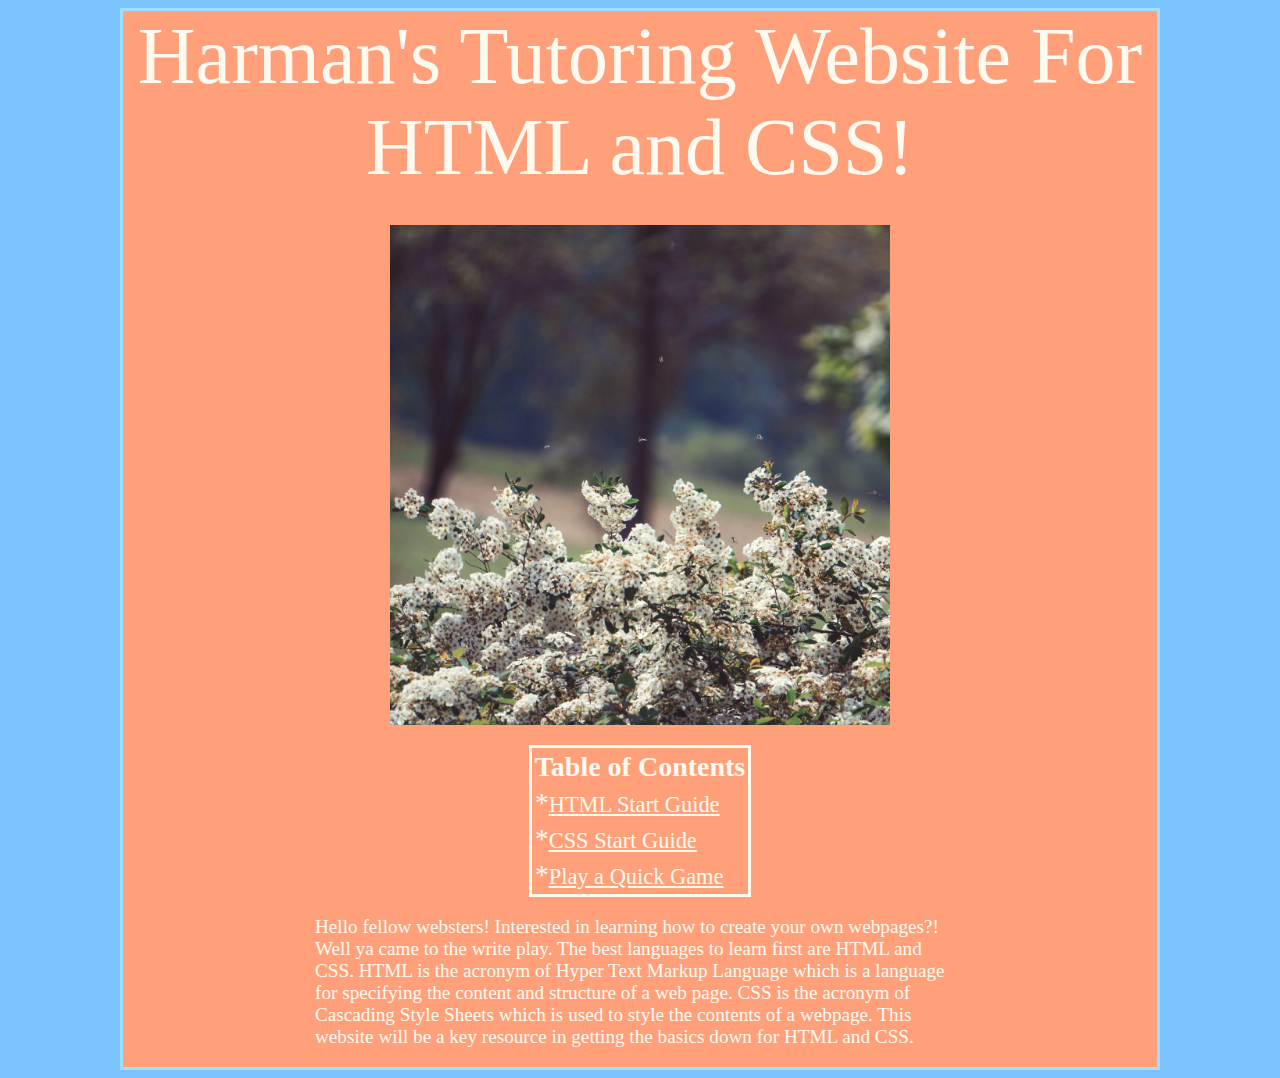
<file: tutoringWebsite/src/html/index.html>
<!DOCTYPE html>
<!--
 Your website has a home page, a page for tutoring HTML5 and a page for tutoring CSS. The homepage describes the
 purpose of this website and has a Table of Contents, each item can be clicked by the users to go to a page for
 that item.

 To make your homepage interesting, provide a link to a page that allows the users to play a game. This game generates
 integer between 0(inclusive) and 1000(exclusive) and prompts the user to enter an integer with at most 3 digits. This
 game needs to user pay $1 to play. If the integer entered by the user matches the integer generated in any order, the
 user wins $249 and s/he losses the $1 payed.

 Your website should answer all the questions in quiz #1 aesthetically and cohesively (don't make it like a quiz)

 Your website should also cover grouped CSS selector, context dependent selectors, font properties , text properties
 and CSS pseudo-classes.

 For each concept or style, you need to have a description, example code and example display. Recall that you need to
 use code to display special characters. for example, your page may display the following when you discuss inline CSS.
    CODE ON SHEET
 -->
<html>
<head>
    <title>Tutoring website</title>
    <meta charset="UTF-8">
    <meta name="viewport" content="width=device-width, initial-scale=1.0">
    <link rel="stylesheet" type="text/css" href="../css/main.css">
</head>
<header id="header">
    Harman's Tutoring Website For HTML and CSS!
</header>

<body class="body">
<center><img id="flowerImage" src="../img/flower.jpg" alt="Image link is broken" width="500px" height="500px"></center>

<table id="tableOfContents" style="font-size: 175%" align="center">
    <tr>
        <th>Table of Contents</th>
    </tr>
    <tr>
        <td> *<A class="links" href="htmlPage.html" style="font-size: 80%">HTML Start Guide</A></td>
    </tr>
    <tr>
        <td> *<A class="links" href="cssPage.html" style="font-size: 80%">CSS Start Guide</A></td>
    </tr>
    <tr>
        <td> *<A class="links" href="dollarPage.html" style="font-size: 80%">Play a Quick Game</A></td>
    </tr>
</table>

<p id="headerDescription"> Hello fellow websters! Interested in learning how to create your own webpages?!
    Well ya came to the write play. The best languages to learn first are HTML and CSS. HTML is the acronym of
    Hyper Text Markup Language which is a language for specifying the content and structure of a web page.
    CSS is the acronym of Cascading Style Sheets which is used to style the contents of a webpage.
    This website will be a key resource in getting the basics down for HTML and CSS.
</p>
</body>
</html>
</file>
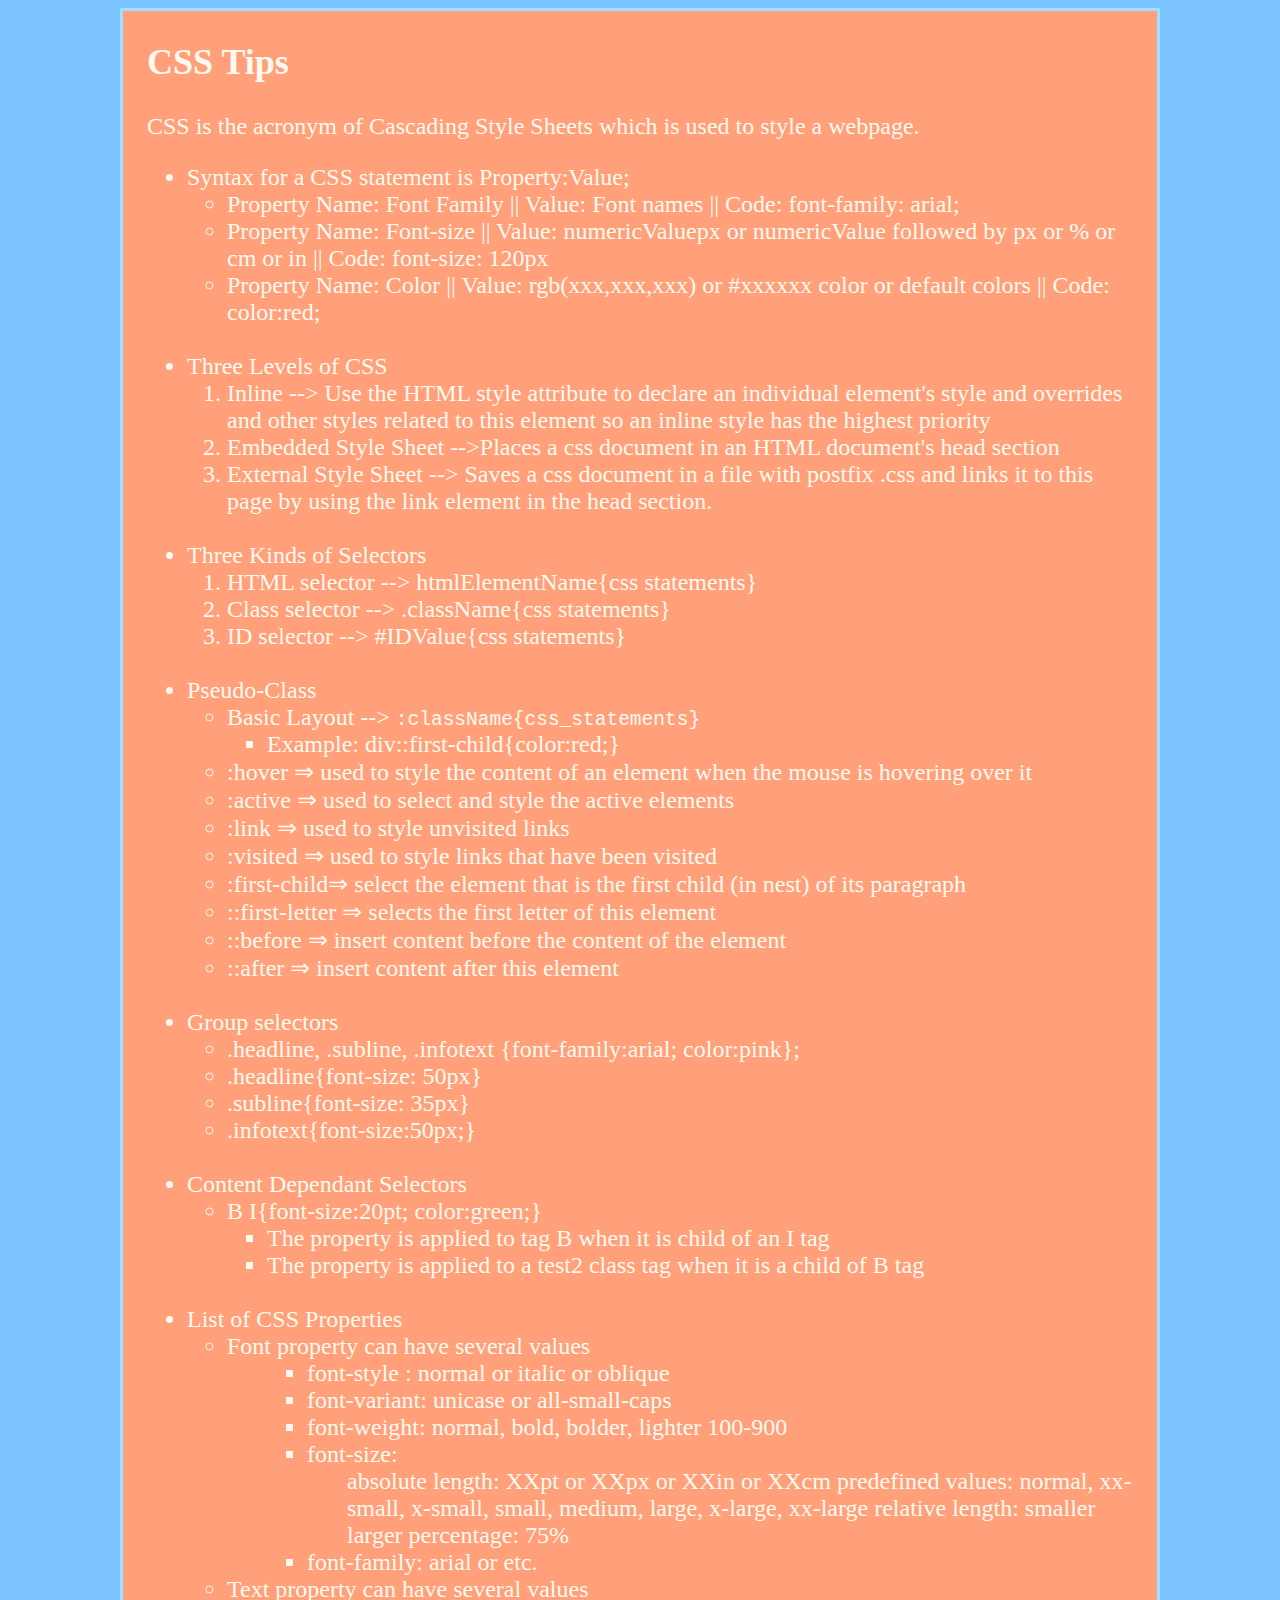
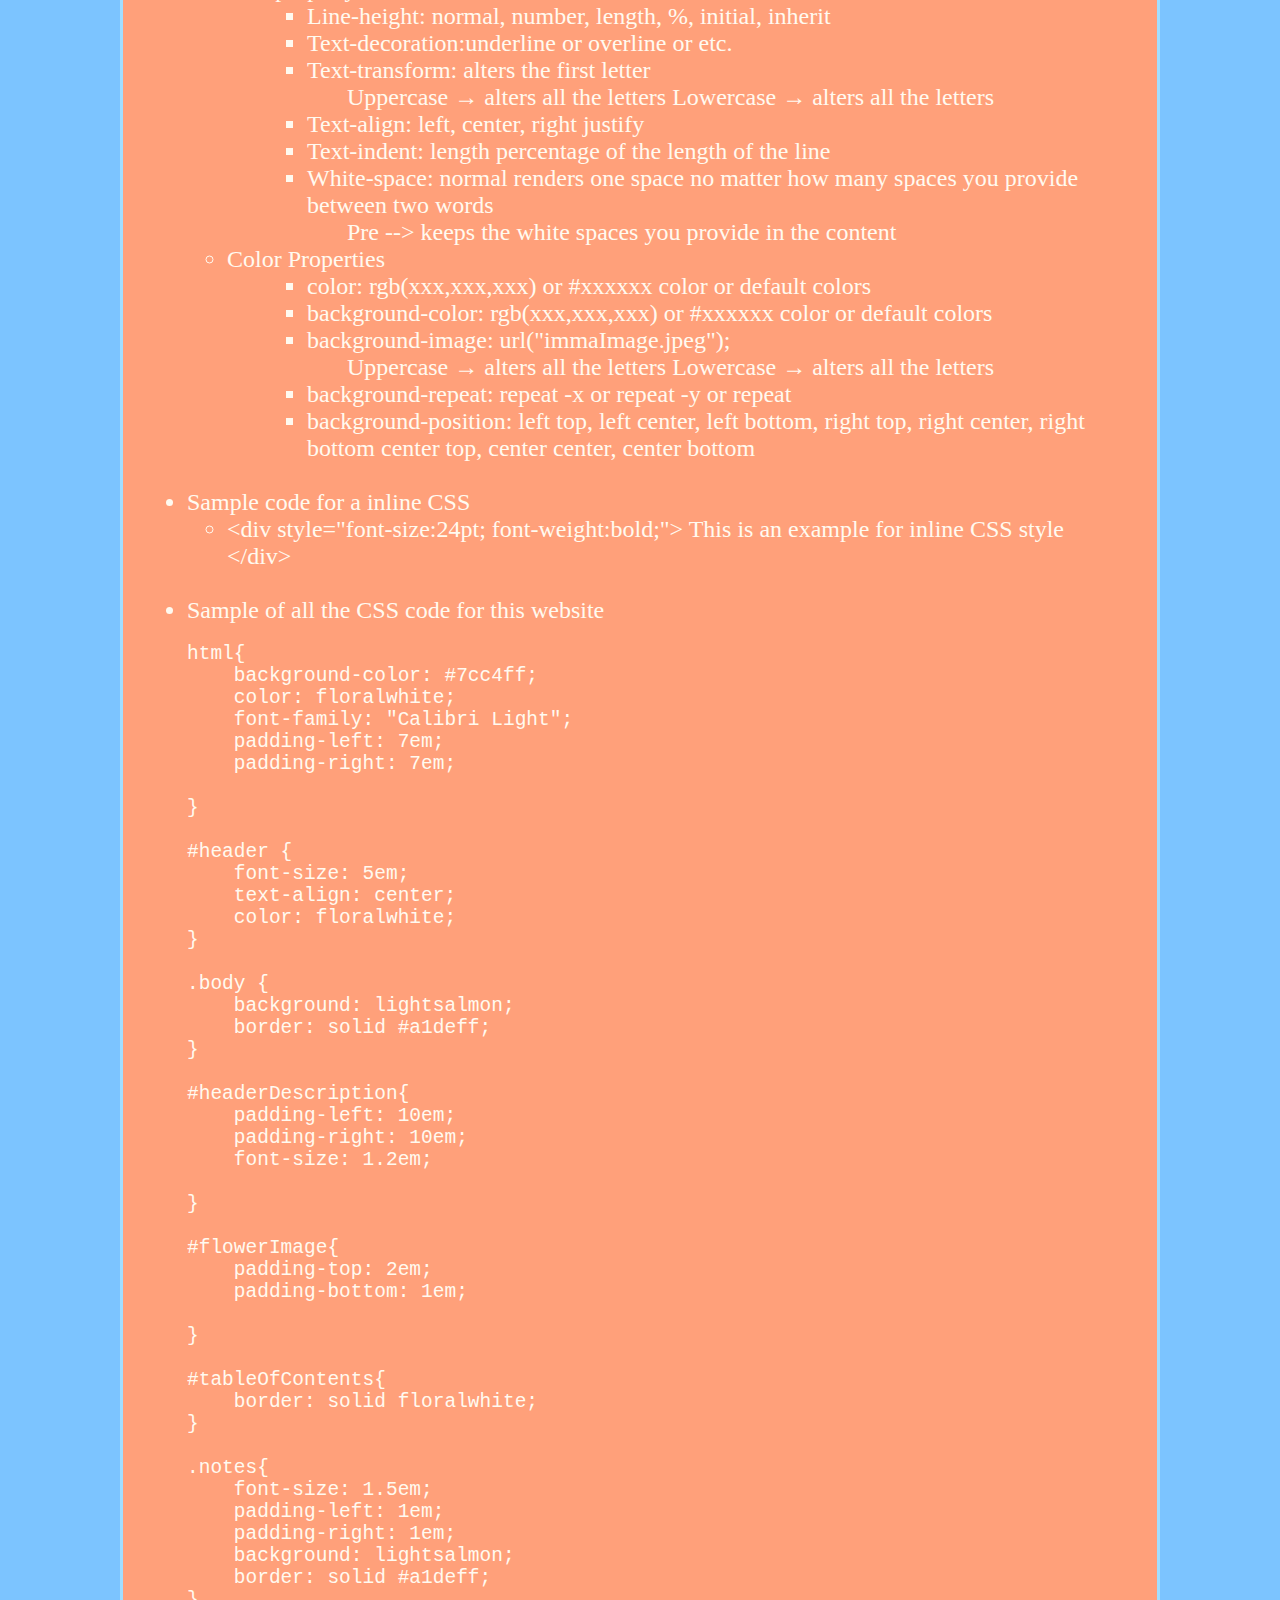
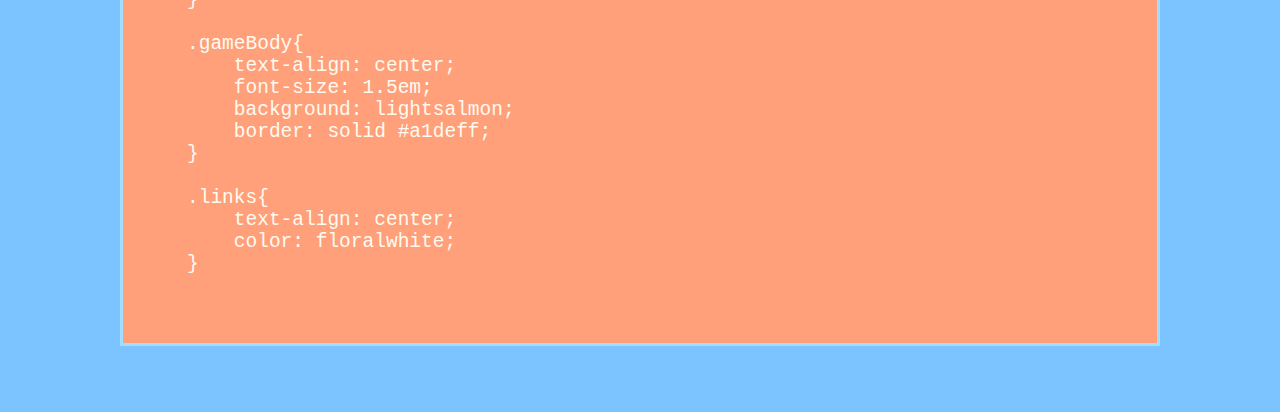
<file: tutoringWebsite/src/html/cssPage.html>
<!DOCTYPE html>
<html lang="en">
<head>
    <meta charset="UTF-8">
    <title>Learning CSS</title>
    <link rel="stylesheet" type="text/css" href="../css/main.css">
</head>
<body class="notes">
<H2>CSS Tips</H2>
CSS is the acronym of Cascading Style Sheets which is used to style a webpage.
<ul>
    <li> Syntax for a CSS statement is Property:Value;
        <ul>
            <li>Property Name: Font Family || Value: Font names || Code: font-family: arial;</li>
            <li>Property Name: Font-size || Value: numericValuepx or numericValue followed by px or % or cm or in ||
                Code:
                font-size: 120px
            </li>
            <li>Property Name: Color || Value: rgb(xxx,xxx,xxx) or #xxxxxx color or default colors || Code: color:red;
            </li>
        </ul>
    </li>
    <br>
    <li>
        Three Levels of CSS
        <ol>
            <li>Inline --> Use the HTML style attribute to declare an individual element's style and overrides
                and other styles related to this element so an inline style has the highest priority
            </li>
            <li>Embedded Style Sheet -->Places a css document in an HTML document's head section</li>
            <li>External Style Sheet --> Saves a css document in a file with postfix .css and links it to this page
                by using the link element in the head section.
            </li>
        </ol>
    </li>
    <br>
    <li>
        Three Kinds of Selectors
        <ol>
            <li>HTML selector --> htmlElementName{css statements}</li>
            <li>Class selector --> .className{css statements}</li>
            <li>ID selector --> #IDValue{css statements}</li>
        </ol>
    </li>
    <br>
    <li>
        Pseudo-Class
        <ul>
            <li>Basic Layout --> <code>:className{css_statements} </code>
                <ul>
                    <li>Example: div::first-child{color:red;}</li>
                </ul>
            </li>
            <li>:hover ⇒ used to style the content of an element when the mouse is hovering over it</li>
            <li>:active ⇒ used to select and style the active elements</li>
            <li>:link ⇒ used to style unvisited links</li>
            <li>:visited ⇒ used to style links that have been visited</li>
            <li>:first-child⇒ select the element that is the first child (in nest) of its paragraph</li>
            <li>::first-letter ⇒ selects the first letter of this element</li>
            <li>::before ⇒ insert content before the content of the element</li>
            <li>::after ⇒ insert content after this element</li>
        </ul>
    </li>
    <br>

    <li>
        Group selectors
        <ul>
            <li>.headline, .subline, .infotext {font-family:arial; color:pink};</li>
            <li>.headline{font-size: 50px}</li>
            <li>.subline{font-size: 35px}</li>
            <li>.infotext{font-size:50px;}</li>
        </ul>
    </li>
    <br>


    <li>
        Content Dependant Selectors
        <ul>
            <li>B I{font-size:20pt; color:green;}</li>
            <ul>
                <li>The property is applied to tag B when it is child of an I tag</li>
                <li>The property is applied to a test2 class tag when it is a child of B tag</li>
            </ul>
        </ul>
    </li>
    <br>

    <li>
        List of CSS Properties

        <ul>
            <li>Font property can have several values
                <ul>
                    <ul>
                        <li>font-style : normal or italic or oblique</li>
                        <li>font-variant: unicase or all-small-caps</li>
                        <li>font-weight: normal, bold, bolder, lighter 100-900</li>
                        <li>font-size:
                            <ul>
                                <il>absolute length: XXpt or XXpx or XXin or XXcm</il>
                                <il>predefined values: normal, xx-small, x-small, small, medium, large, x-large,
                                    xx-large
                                </il>
                                <il>relative length: smaller larger</il>
                                <il>percentage: 75%</il>

                            </ul>
                        </li>
                        <li>font-family: arial or etc.</li>

                    </ul>
                </ul>
            </li>
        </ul>

        <ul>
            <li>Text property can have several values
                <ul>
                    <ul>
                        <li>Line-height: normal, number, length, %, initial, inherit</li>
                        <li>Text-decoration:underline or overline or etc.</li>
                        <li>Text-transform: alters the first letter
                            <ul>
                                <il>Uppercase → alters all the letters</il>
                                <il>Lowercase → alters all the letters</il>
                            </ul>
                        </li>
                        <li>Text-align: left, center, right justify</li>
                        <li>Text-indent: length percentage of the length of the line</li>
                        <li>White-space: normal renders one space no matter how many spaces you provide between two
                            words
                            <ul>
                                <il>Pre --> keeps the white spaces you provide in the content</il>
                            </ul>
                        </li>
                    </ul>
                </ul>
            </li>
        </ul>
    </li>
    <ul>
        <li>Color Properties
            <ul>
                <ul>
                    <li>color: rgb(xxx,xxx,xxx) or #xxxxxx color or default colors</li>
                    <li>background-color: rgb(xxx,xxx,xxx) or #xxxxxx color or default colors</li>
                    <li>background-image: url("immaImage.jpeg");
                        <ul>
                            <il>Uppercase → alters all the letters</il>
                            <il>Lowercase → alters all the letters</il>
                        </ul>
                    </li>
                    <li>background-repeat: repeat -x or repeat -y or repeat</li>
                    <li>background-position: left top, left center, left bottom, right top, right center, right bottom
                        center top, center center, center bottom
                    </li>
                </ul>
            </ul>
        </li>
    </ul>
    </li>
    <br>
    <li>
        Sample code for a inline CSS
        <ul>
            <li>&lt;div style="font-size:24pt; font-weight:bold;"&gt; This is an example for inline CSS style &lt;/div&gt;
            </li>
        </ul>
    </li>
    <br>
    <li> Sample of all the CSS code for this website
        <pre>html{
    background-color: #7cc4ff;
    color: floralwhite;
    font-family: "Calibri Light";
    padding-left: 7em;
    padding-right: 7em;

}

#header {
    font-size: 5em;
    text-align: center;
    color: floralwhite;
}

.body {
    background: lightsalmon;
    border: solid #a1deff;
}

#headerDescription{
    padding-left: 10em;
    padding-right: 10em;
    font-size: 1.2em;

}

#flowerImage{
    padding-top: 2em;
    padding-bottom: 1em;

}

#tableOfContents{
    border: solid floralwhite;
}

.notes{
    font-size: 1.5em;
    padding-left: 1em;
    padding-right: 1em;
    background: lightsalmon;
    border: solid #a1deff;
}

.gameBody{
    text-align: center;
    font-size: 1.5em;
    background: lightsalmon;
    border: solid #a1deff;
}

.links{
    text-align: center;
    color: floralwhite;
}

        </pre>
    </li>


</ul>

</body>
</html>
</file>
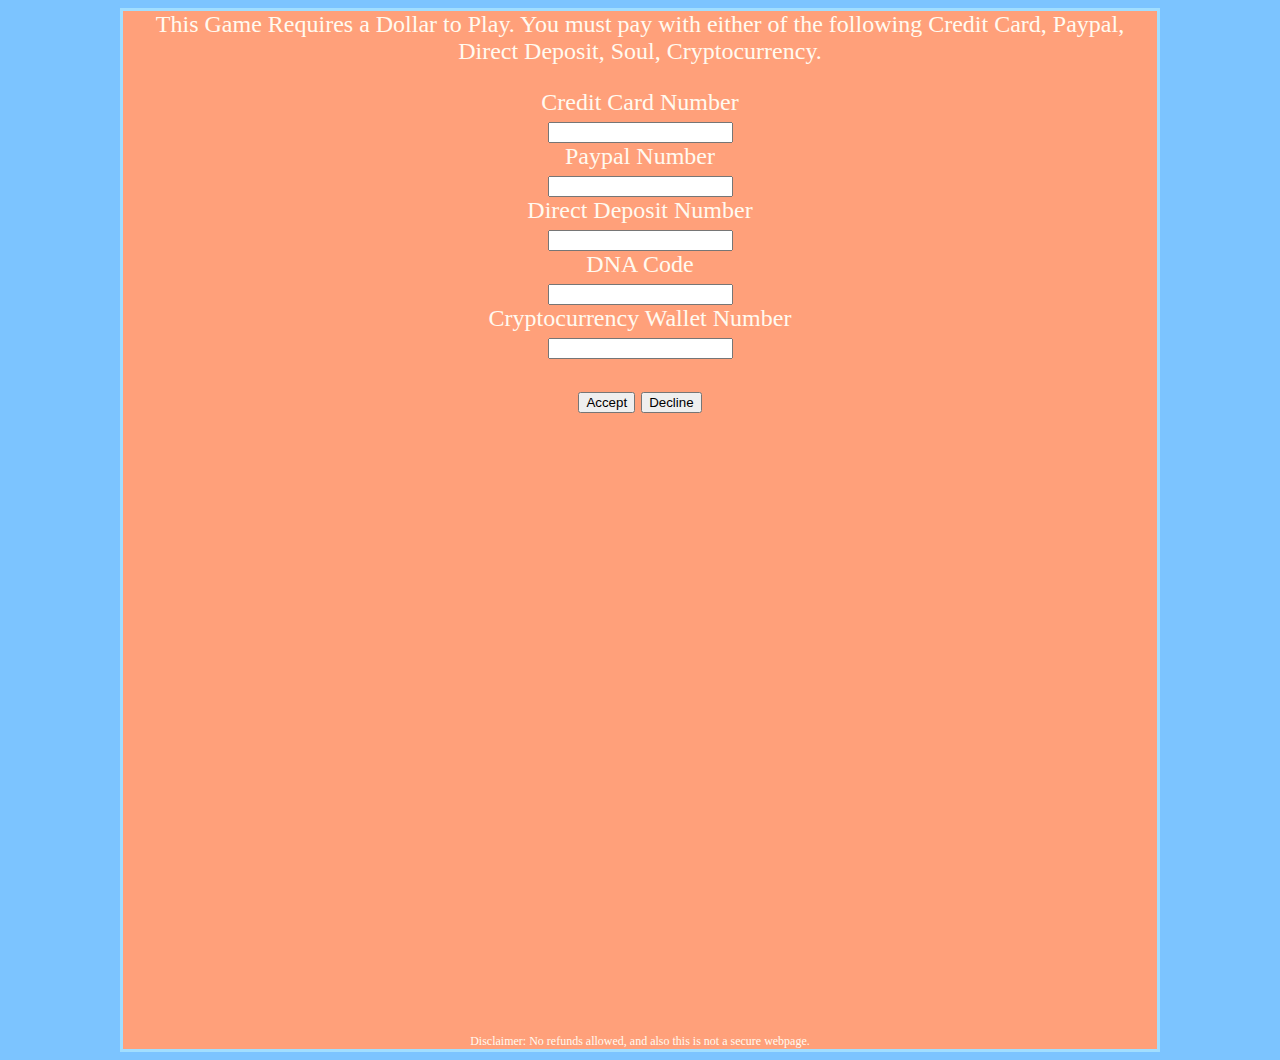
<file: tutoringWebsite/src/html/dollarPage.html>
<!DOCTYPE html>
<html lang="en">
<head>
    <meta charset="UTF-8">
    <title>Legal Document</title>
    <link rel="stylesheet" type="text/css" href="../css/main.css">
</head>
<body class="gameBody">
This Game Requires a Dollar to Play. You must pay with either of the following Credit Card, Paypal, Direct Deposit,
Soul, Cryptocurrency.

<p id="noPaymentInput"></p>

<div>Credit Card Number</div>
<input id="ccn" type="number"/>

<div>Paypal Number</div>
<input id="ppn" type="number"/>

<div>Direct Deposit Number</div>
<input id="ddn" type="number"/>

<div>DNA Code</div>
<input id="dnac" type="text"/>

<div>Cryptocurrency Wallet Number</div>
<input id="cwn" type="text"/>
<br/><br/>

<input id="acceptedButton" type="button" value="Accept">

<input id="declineButton" type="button" value="Decline">

<script type="text/javascript">

    //Checking for user input
    // if(document.getElementById("ccn").value.length > 0 ||
    //     document.getElementById("ppn").value.length > 0 ||
    //     document.getElementById("ddn").value.length > 0 ||
    //     document.getElementById("dnca").value.length > 0||
    //     document.getElementById("cwn").value.length > 0)
    // {
    document.getElementById("acceptedButton").onclick = function () {
        location.href = "gamePage.html";
    };
    // } else
    //     document.getElementById("noPaymentInput").value = "Please enter a payment option";

    document.getElementById("declineButton").onclick = function () {
        location.href = "index.html";
    };
</script>
</body>

<br/><br/><br/><br/><br/><br/><br/><br/><br/><br/><br/><br/><br/><br/><br/><br/><br/><br/><br/><br/>
<br/><br/><br/><br/>
<footer style="font-size: 12px">Disclaimer: No refunds allowed, and also this is not a secure webpage.</footer>
</html>
</file>
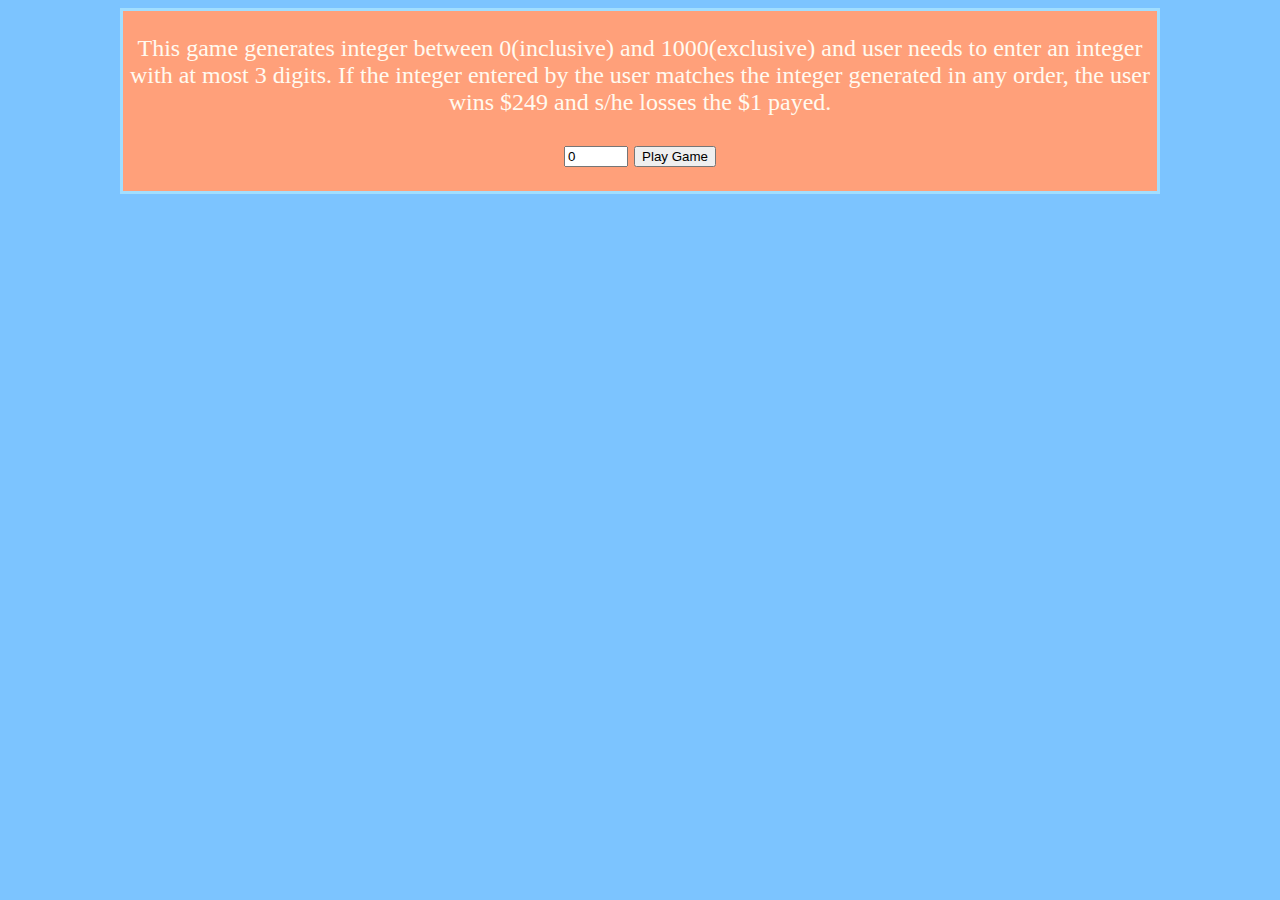
<file: tutoringWebsite/src/html/gamePage.html>
<!DOCTYPE html>
<html lang="en">
<head>
    <meta charset="UTF-8">
    <title>Betting Game</title>
    <script type="text/javascript" src="../javaScript/game.js"></script>
    <link rel="stylesheet" type="text/css" href="../css/main.css">
</head>
<body class="gameBody">

<p id="instructions">This game generates integer between 0(inclusive) and 1000(exclusive) and user needs to enter an
    integer with at most 3 digits. If the integer entered by the user matches the integer generated in any order, the
    user wins $249 and s/he losses the $1 payed.</p>

<input id="userInput" type="number" value="0" min="1" max="999"/>
<input id="enterButton" type="button" value="Play Game" onclick="start()"/>
<br/>
<output id="displayOutput"></output>
<p id="redirecting"></p>
<script type="text/javascript">
    document.getElementById("enterButton").onclick = function () {
        playGame()
    };
</script>
</body>
</html>
</file>
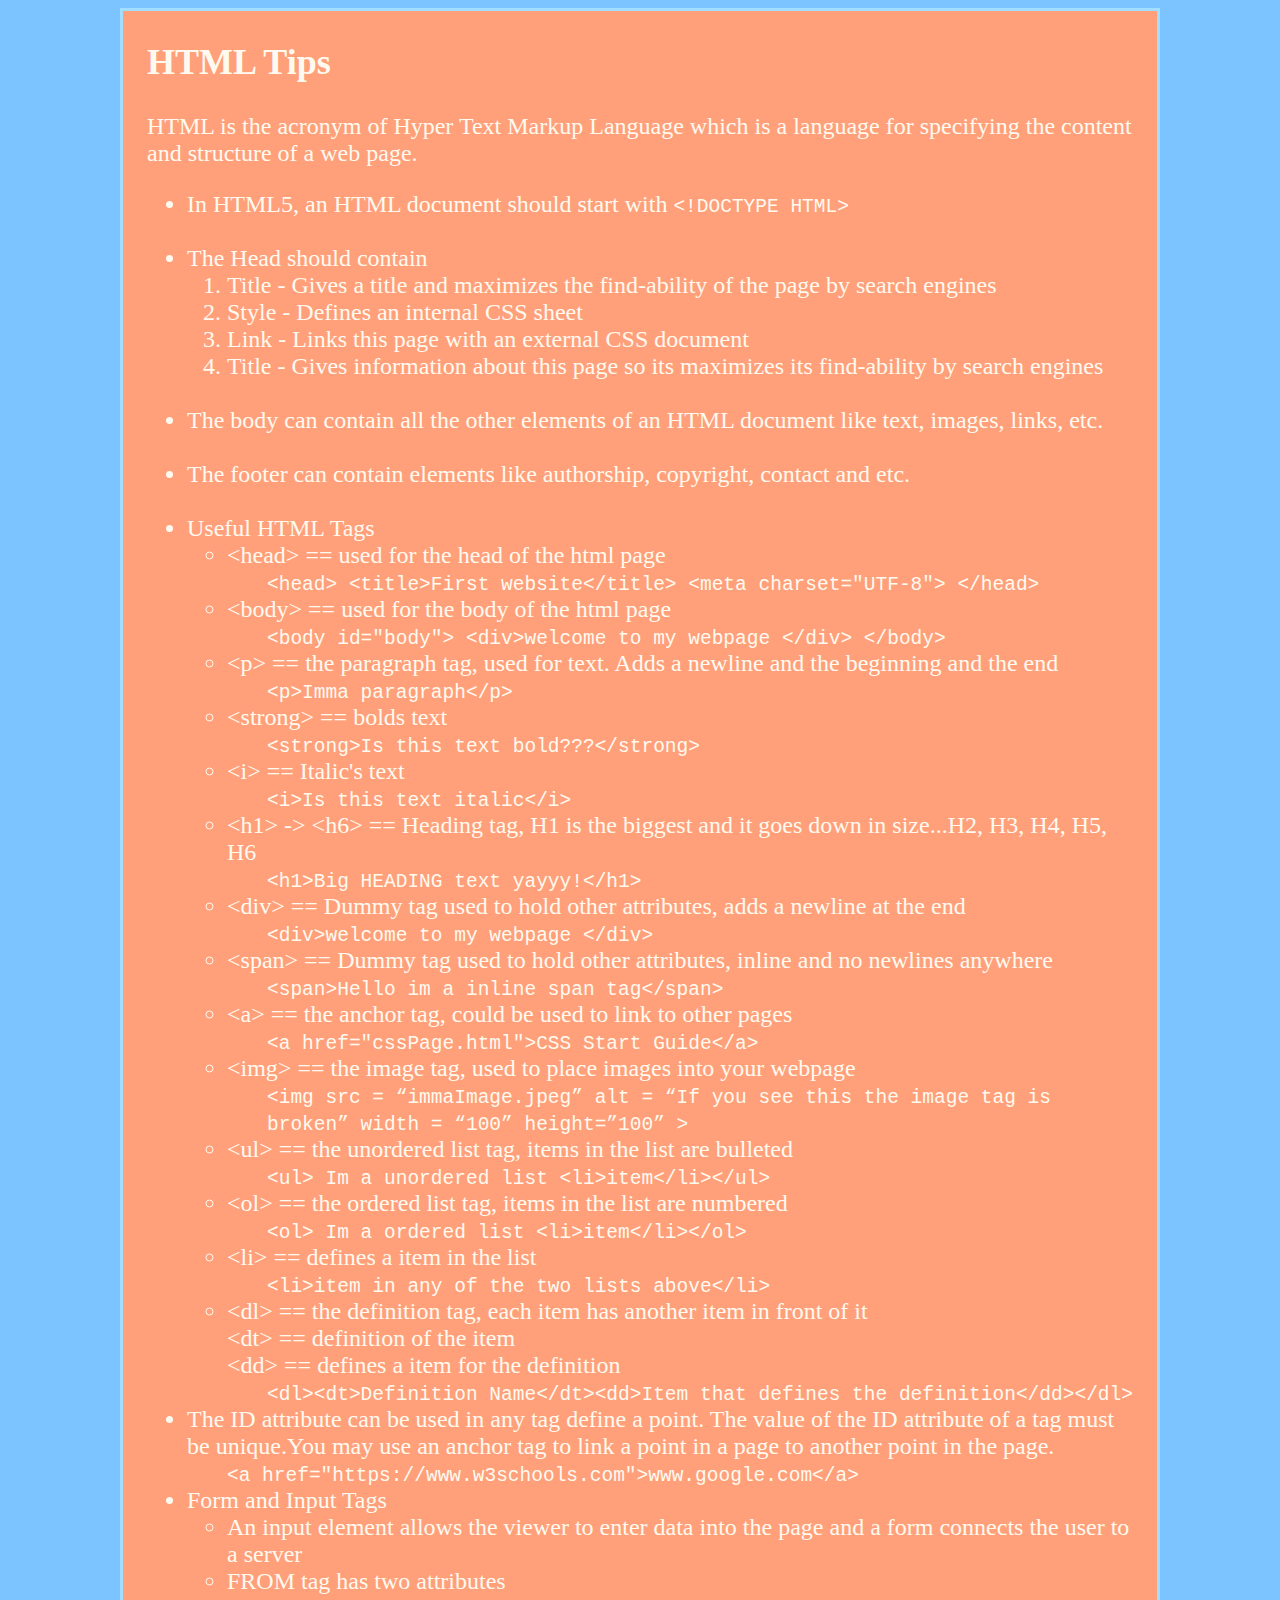
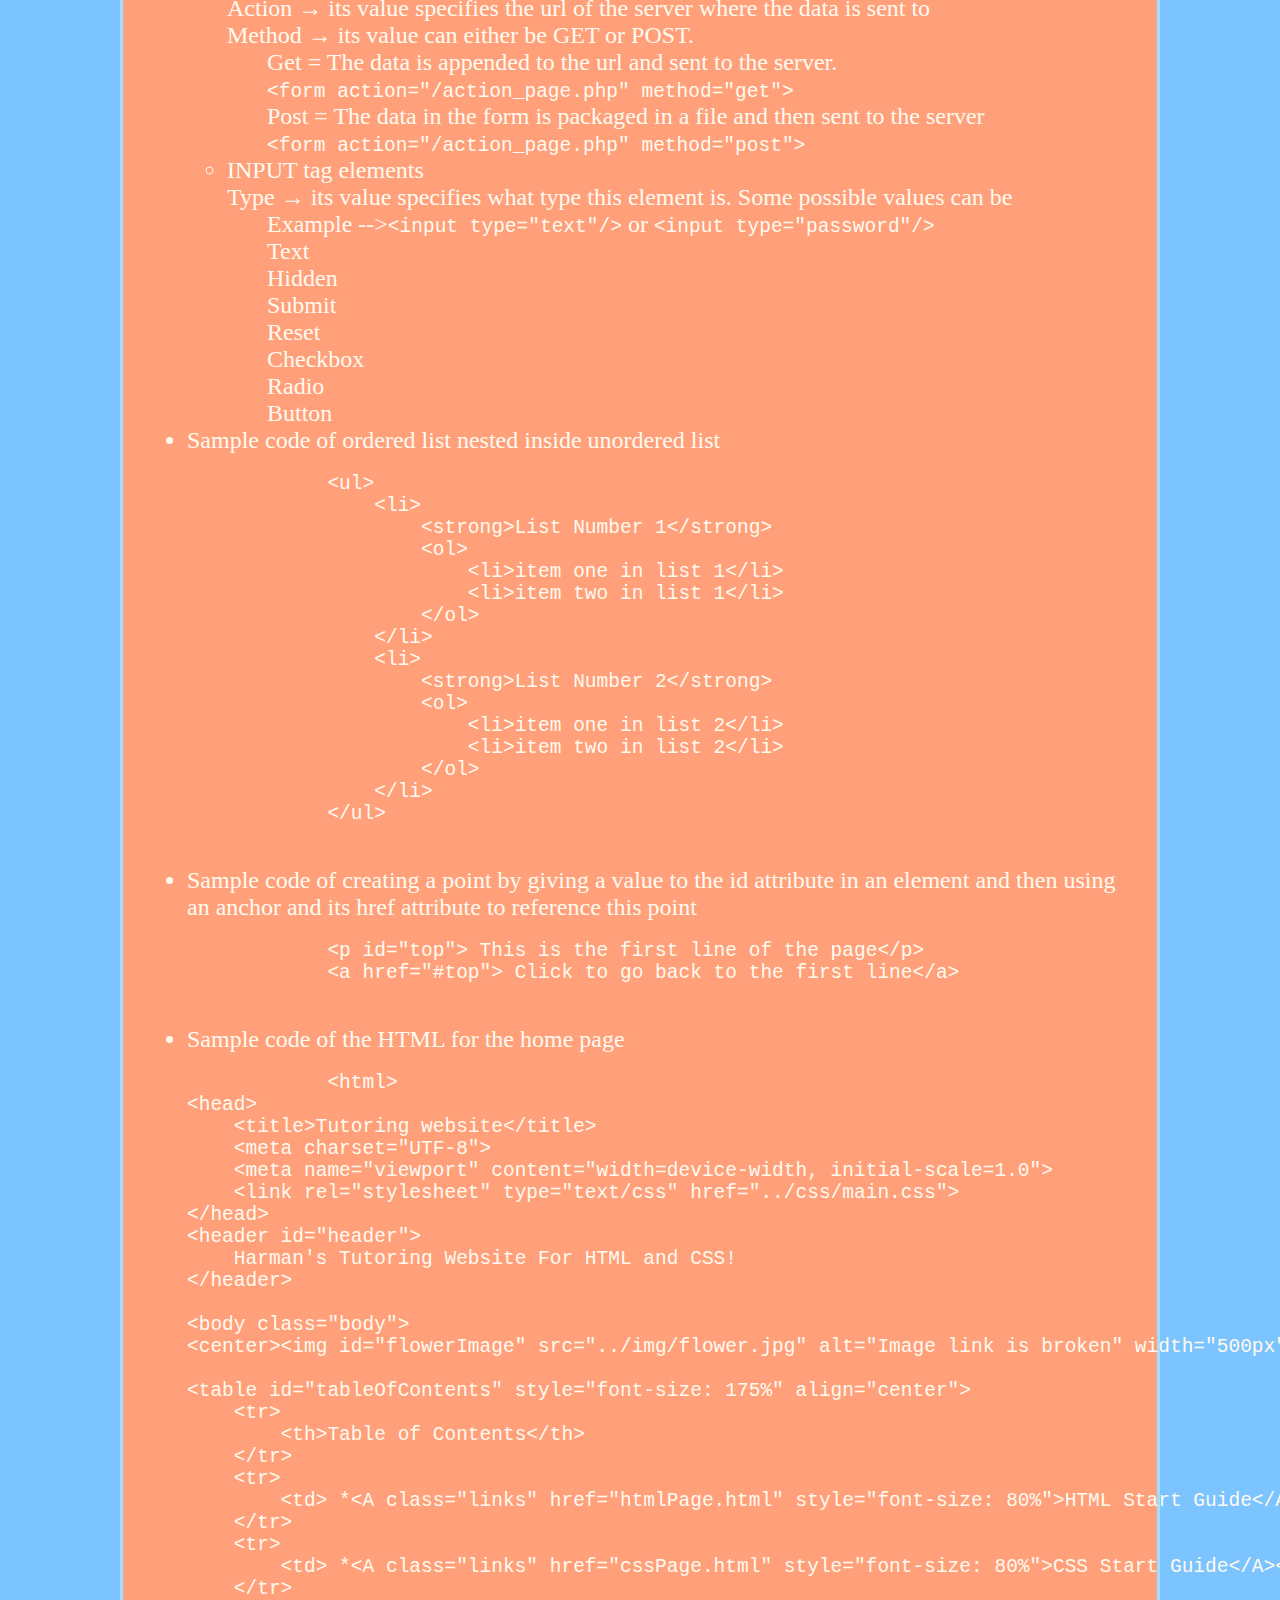
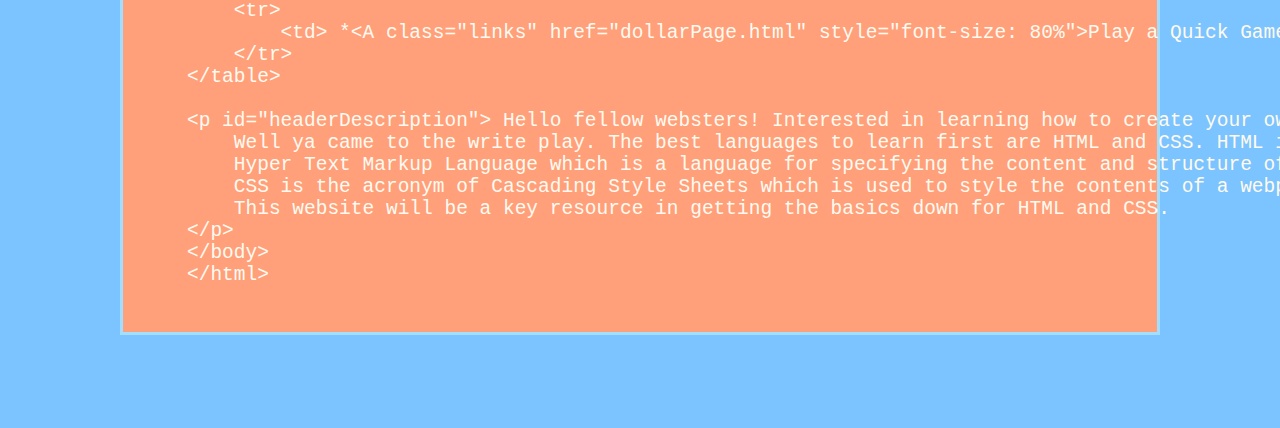
<file: tutoringWebsite/src/html/htmlPage.html>
<!DOCTYPE html>
<html lang="en">
<head>
    <meta charset="UTF-8">
    <title>Learning HTML</title>
    <link rel="stylesheet" type="text/css" href="../css/main.css">
</head>
<body class="notes">

<H2>HTML Tips</H2>

HTML is the acronym of Hyper Text Markup Language which is a language for specifying the content and structure of a web
page.

<ul>
    <li>In HTML5, an HTML document should start with <code> &lt;!DOCTYPE HTML&gt; </code></li>
    <br>
    <li>
        The Head should contain
        <ol>
            <li>Title - Gives a title and maximizes the find-ability of the page by search engines</li>
            <li>Style - Defines an internal CSS sheet</li>
            <li>Link - Links this page with an external CSS document</li>
            <li>Title - Gives information about this page so its maximizes its find-ability by search engines</li>
        </ol>
        <br>
    <li>The body can contain all the other elements of an HTML document like text, images, links, etc.</li>
    <br>
    <li>The footer can contain elements like authorship, copyright, contact and etc.</li>
    <br>
    <li>
        Useful HTML Tags
        <ul>
            <li>
                <dl>
                    <dt>&lt;head&gt; == used for the head of the html page</dt>
                    <dd><code>&lt;head&gt;
                        &lt;title&gt;First website&lt;/title&gt;
                        &lt;meta charset="UTF-8"&gt;
                        &lt;/head&gt;</code></dd>
                </dl>
            </li>
            <li>
                <dl>
                    <dt>&lt;body&gt; == used for the body of the html page</dt>
                    <dd><code>&lt;body id="body"&gt; &lt;div&gt;welcome to my webpage &lt;/div&gt; &lt;/body&gt;</code>
                    </dd>
                </dl>
            </li>

            <li>
                <dl>
                    <dt>&lt;p&gt; == the paragraph tag, used for text. Adds a newline and the beginning and the end</dt>
                    <dd><code>&lt;p&gt;Imma paragraph&lt;/p&gt;</code></dd>
                </dl>
            </li>


            <li>
                <dl>
                    <dt>&lt;strong&gt; == bolds text</dt>
                    <dd><code>&lt;strong&gt;Is this text bold???&lt;/strong&gt;</code></dd>
                </dl>
            </li>
            <li>
                <dl>
                    <dt>&lt;i&gt; == Italic's text</dt>
                    <dd><code>&lt;i&gt;Is this text italic&lt;/i&gt;</code></dd>
                </dl>
            </li>
            <li>
                <dl>
                    <dt>&lt;h1&gt; -&gt; &lt;h6&gt; == Heading tag, H1 is the biggest and it goes down in size...H2, H3,
                        H4, H5, H6
                    </dt>
                    <dd><code>&lt;h1&gt;Big HEADING text yayyy!&lt;/h1&gt;</code></dd>
                </dl>
            </li>
            <li>
                <dl>
                    <dt>&lt;div&gt; == Dummy tag used to hold other attributes, adds a newline at the end</dt>
                    <dd><code>&lt;div&gt;welcome to my webpage &lt;/div&gt;</code></dd>
                </dl>
            </li>
            <li>
                <dl>
                    <dt>&lt;span&gt; == Dummy tag used to hold other attributes, inline and no newlines anywhere</dt>
                    <dd><code>&lt;span&gt;Hello im a inline span tag&lt;/span&gt;</code></dd>
                </dl>
            </li>
            <li>
                <dl>
                    <dt>&lt;a&gt; == the anchor tag, could be used to link to other pages</dt>
                    <dd><code>&lt;a href="cssPage.html"&gt;CSS Start Guide&lt;/a&gt;</code></dd>
                </dl>
            </li>
            <li>
                <dl>
                    <dt>&lt;img&gt; == the image tag, used to place images into your webpage</dt>
                    <dd><code>&lt;img src = “immaImage.jpeg” alt = “If you see this the image tag is broken” width =
                        “100” height=”100” &gt;</code></dd>
                </dl>
            </li>
            <li>
                <dl>
                    <dt>&lt;ul&gt; == the unordered list tag, items in the list are bulleted</dt>
                    <dd><code>&lt;ul&gt; Im a unordered list &lt;li&gt;item&lt;/li&gt;&lt;/ul&gt;</code></dd>
                </dl>
            </li>
            <li>
                <dl>
                    <dt>&lt;ol&gt; == the ordered list tag, items in the list are numbered</dt>
                    <dd><code>&lt;ol&gt; Im a ordered list &lt;li&gt;item&lt;/li&gt;&lt;/ol&gt;</code></dd>
                </dl>
            </li>
            <li>
                <dl>
                    <dt>&lt;li&gt; == defines a item in the list</dt>
                    <dd><code>&lt;li&gt;item in any of the two lists above&lt;/li&gt;</code></dd>
                </dl>
            </li>
            <li>
                <dl>
                    <dt>&lt;dl&gt; == the definition tag, each item has another item in front of it</dt>
                    <dt>&lt;dt&gt; == definition of the item</dt>
                    <dt>&lt;dd&gt; == defines a item for the definition</dt>
                    <dd><code>&lt;dl&gt;&lt;dt&gt;Definition Name&lt;/dt&gt;&lt;dd&gt;Item that defines the definition&lt;/dd&gt;&lt;/dl&gt;</code>
                    </dd>
                </dl>
            </li>
        </ul>

    <li>
        <dl>
            <dt>The ID attribute can be used in any tag define a point. The value of the ID attribute of a tag must be
                unique.You may use an anchor tag to link a point in a page to another point in the page.
            </dt>
            <dd><code>&lt;a href="https://www.w3schools.com"&gt;www.google.com&lt;/a&gt;</code></dd>
        </dl>
    </li>

    </li>
    <li>
        Form and Input Tags
        <ul>
            <li>An input element allows the viewer to enter data into the page and a form connects the user to a
                server
            </li>
            <li>
                <dl>
                    FROM tag has two attributes
                    <dt>Action → its value specifies the url of the server where the data is sent to</dt>
                    <dt>Method → its value can either be GET or POST.</dt>
                    <dd>Get = The data is appended to the url and sent to the server.</dd>
                    <dd><code>&lt;form action="/action_page.php" method="get"&gt;</code></dd>
                    <dd>Post = The data in the form is packaged in a file and then sent to the server</dd>
                    <dd><code>&lt;form action="/action_page.php" method="post"&gt;</code></dd>
                </dl>
            </li>

            <li>
                <dl>
                    INPUT tag elements
                    <dt>Type → its value specifies what type this element is. Some possible values can be</dt>
                    <dd>Example --><code>&lt;input type="text"/&gt;</code> or <code> &lt;input
                        type="password"/&gt;</code></dd>
                    <dd>Text</dd>
                    <dd>Hidden</dd>
                    <dd>Submit</dd>
                    <dd>Reset</dd>
                    <dd>Checkbox</dd>
                    <dd>Radio</dd>
                    <dd>Button</dd>
                </dl>
            </li>
        </ul>
    </li>

    <li>
        Sample code of ordered list nested inside unordered list
        <pre>
            &lt;ul&gt;
                &lt;li&gt;
                    &lt;strong&gt;List Number 1&lt;/strong&gt;
                    &lt;ol&gt;
                        &lt;li&gt;item one in list 1&lt;/li&gt;
                        &lt;li&gt;item two in list 1&lt;/li&gt;
                    &lt;/ol&gt;
                &lt;/li&gt;
                &lt;li&gt;
                    &lt;strong&gt;List Number 2&lt;/strong&gt;
                    &lt;ol&gt;
                        &lt;li&gt;item one in list 2&lt;/li&gt;
                        &lt;li&gt;item two in list 2&lt;/li&gt;
                    &lt;/ol&gt;
                &lt;/li&gt;
            &lt;/ul&gt;
        </pre>
    </li>

    <li>
        Sample code of creating a point by giving a value to the id attribute in an element
        and then using an anchor and its href attribute to reference this point
        <pre>
            &lt;p id="top"&gt; This is the first line of the page&lt;/p&gt;
            &lt;a href="#top"&gt; Click to go back to the first line&lt;/a&gt;
        </pre>
    </li>

    <li>
        Sample code of the HTML for the home page
        <pre>
            &lt;html&gt;
&lt;head&gt;
    &lt;title&gt;Tutoring website&lt;/title&gt;
    &lt;meta charset="UTF-8"&gt;
    &lt;meta name="viewport" content="width=device-width, initial-scale=1.0"&gt;
    &lt;link rel="stylesheet" type="text/css" href="../css/main.css"&gt;
&lt;/head&gt;
&lt;header id="header"&gt;
    Harman's Tutoring Website For HTML and CSS!
&lt;/header&gt;

&lt;body class="body"&gt;
&lt;center&gt;&lt;img id="flowerImage" src="../img/flower.jpg" alt="Image link is broken" width="500px" height="500px"&gt;&lt;/center&gt;

&lt;table id="tableOfContents" style="font-size: 175%" align="center"&gt;
    &lt;tr&gt;
        &lt;th&gt;Table of Contents&lt;/th&gt;
    &lt;/tr&gt;
    &lt;tr&gt;
        &lt;td&gt; *&lt;A class="links" href="htmlPage.html" style="font-size: 80%"&gt;HTML Start Guide&lt;/A&gt;&lt;/td&gt;
    &lt;/tr&gt;
    &lt;tr&gt;
        &lt;td&gt; *&lt;A class="links" href="cssPage.html" style="font-size: 80%"&gt;CSS Start Guide&lt;/A&gt;&lt;/td&gt;
    &lt;/tr&gt;
    &lt;tr&gt;
        &lt;td&gt; *&lt;A class="links" href="dollarPage.html" style="font-size: 80%"&gt;Play a Quick Game&lt;/A&gt;&lt;/td&gt;
    &lt;/tr&gt;
&lt;/table&gt;

&lt;p id="headerDescription"&gt; Hello fellow websters! Interested in learning how to create your own webpages?!
    Well ya came to the write play. The best languages to learn first are HTML and CSS. HTML is the acronym of
    Hyper Text Markup Language which is a language for specifying the content and structure of a web page.
    CSS is the acronym of Cascading Style Sheets which is used to style the contents of a webpage.
    This website will be a key resource in getting the basics down for HTML and CSS.
&lt;/p&gt;
&lt;/body&gt;
&lt;/html&gt;
        </pre>
    </li>
</ul>
</body>
</html>
</file>
<file: tutoringWebsite/src/css/main.css>
html {
    background-color: #7cc4ff;
    color: floralwhite;
    font-family: "Calibri Light";
    padding-left: 7em;
    padding-right: 7em;

}

#header {
    font-size: 5em;
    text-align: center;
    color: floralwhite;
}

.body {
    background: lightsalmon;
    border: solid #a1deff;
}

#headerDescription {
    padding-left: 10em;
    padding-right: 10em;
    font-size: 1.2em;

}

#flowerImage {
    padding-top: 2em;
    padding-bottom: 1em;

}

#tableOfContents {
    border: solid floralwhite;
}

.notes {
    font-size: 1.5em;
    padding-left: 1em;
    padding-right: 1em;
    background: lightsalmon;
    border: solid #a1deff;
}

.gameBody {
    text-align: center;
    font-size: 1.5em;
    background: lightsalmon;
    border: solid #a1deff;
}

.links {
    text-align: center;
    color: floralwhite;
}
</file>
